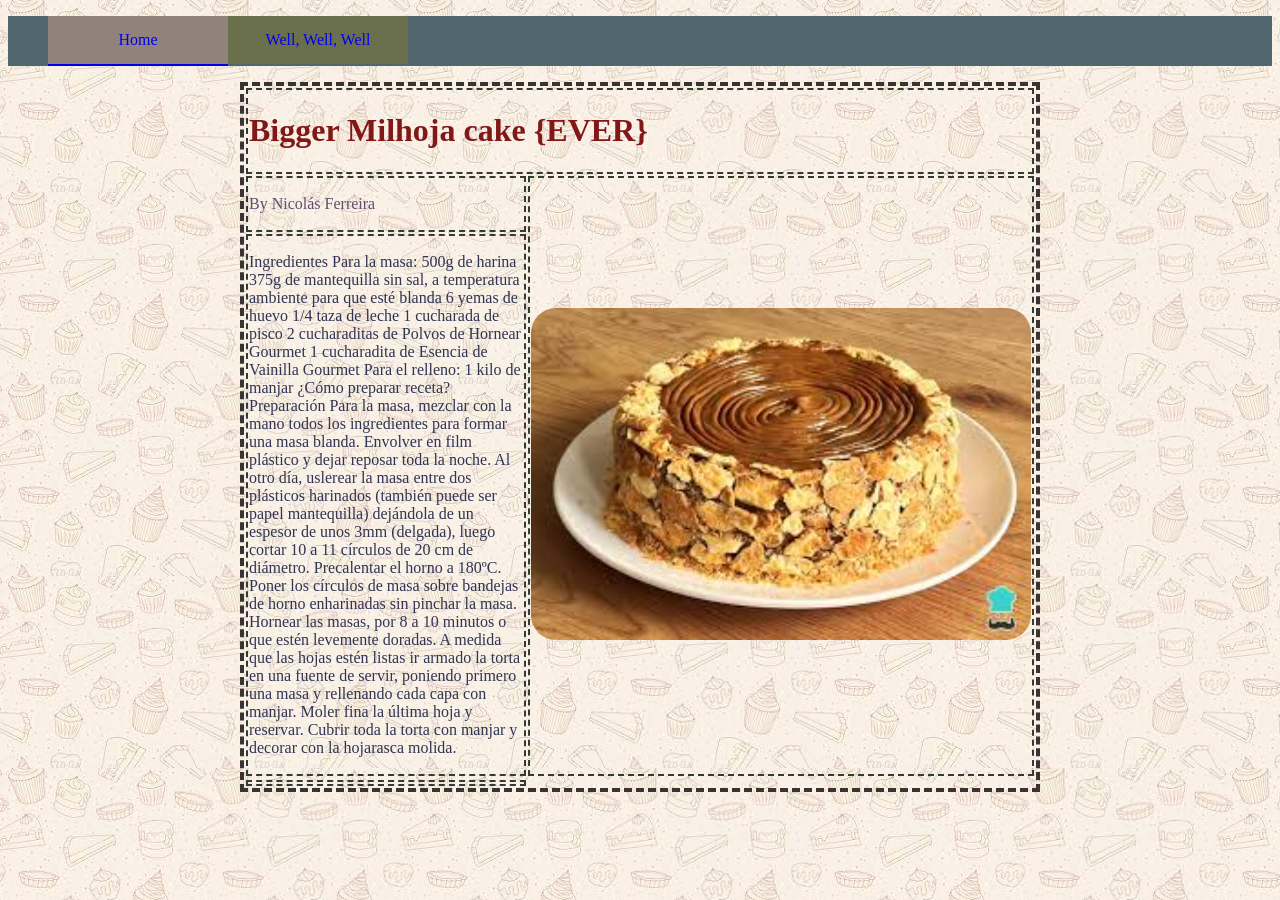
<file: Index.html>
<!DOCTYPE html>
<html>
<head>
	<meta charset="utf-8">
	<meta name="viewport" content="width=device-width, initial-scale=1">
	<title>My first</title>
	<link rel="stylesheet" type="text/css" href="Styles.css">
</head>
<body>
	<ul>
		<li>
			<a class="active" href="Page 1.html">Home</a>
		</li>
		<li>
			<a href="page2.html">Well, Well, Well</a>
		</li>
	</ul>

	
	
	
	<table border="1" width="800">
		<tr>
			<td colspan="2">
				<h1>Bigger Milhoja cake {EVER}</h1>
				
			</td>
		</tr>
		<tr>
			<td>
				<p class="VioletParagraph">By Nicolás Ferreira</p>
			</td>
			<td rowspan="2">
				<img src="Torta Milhoja.jpg" width="500">

		</tr>
		<tr>
			<td>
				<p>Ingredientes



Para la masa:

500g de harina
375g de mantequilla sin sal, a temperatura ambiente para que esté blanda
6 yemas de huevo
1/4 taza de leche
1 cucharada de pisco
2 cucharaditas de Polvos de Hornear Gourmet
1 cucharadita de Esencia de Vainilla Gourmet
Para el relleno:

1 kilo de manjar
¿Cómo preparar receta?
Preparación



Para la masa, mezclar con la mano todos los ingredientes para formar una masa blanda. Envolver en film plástico y dejar reposar toda la noche.
Al otro día, uslerear la masa entre dos plásticos harinados (también puede ser papel mantequilla) dejándola de un espesor de unos 3mm (delgada), luego cortar 10 a 11 círculos de 20 cm de diámetro.
Precalentar el horno a 180ºC. Poner los círculos de masa sobre bandejas de horno enharinadas sin pinchar la masa. Hornear las masas, por 8 a 10 minutos o que estén levemente doradas.
A medida que las hojas estén listas ir armado la torta en una fuente de servir, poniendo primero una masa y rellenando cada capa con manjar.
Moler fina la última hoja y reservar. Cubrir toda la torta con manjar y decorar con la hojarasca molida.</p>
			</td>
		<tr>
		</tr>
			<td>			
	</table>
</body>
</html>
</file>
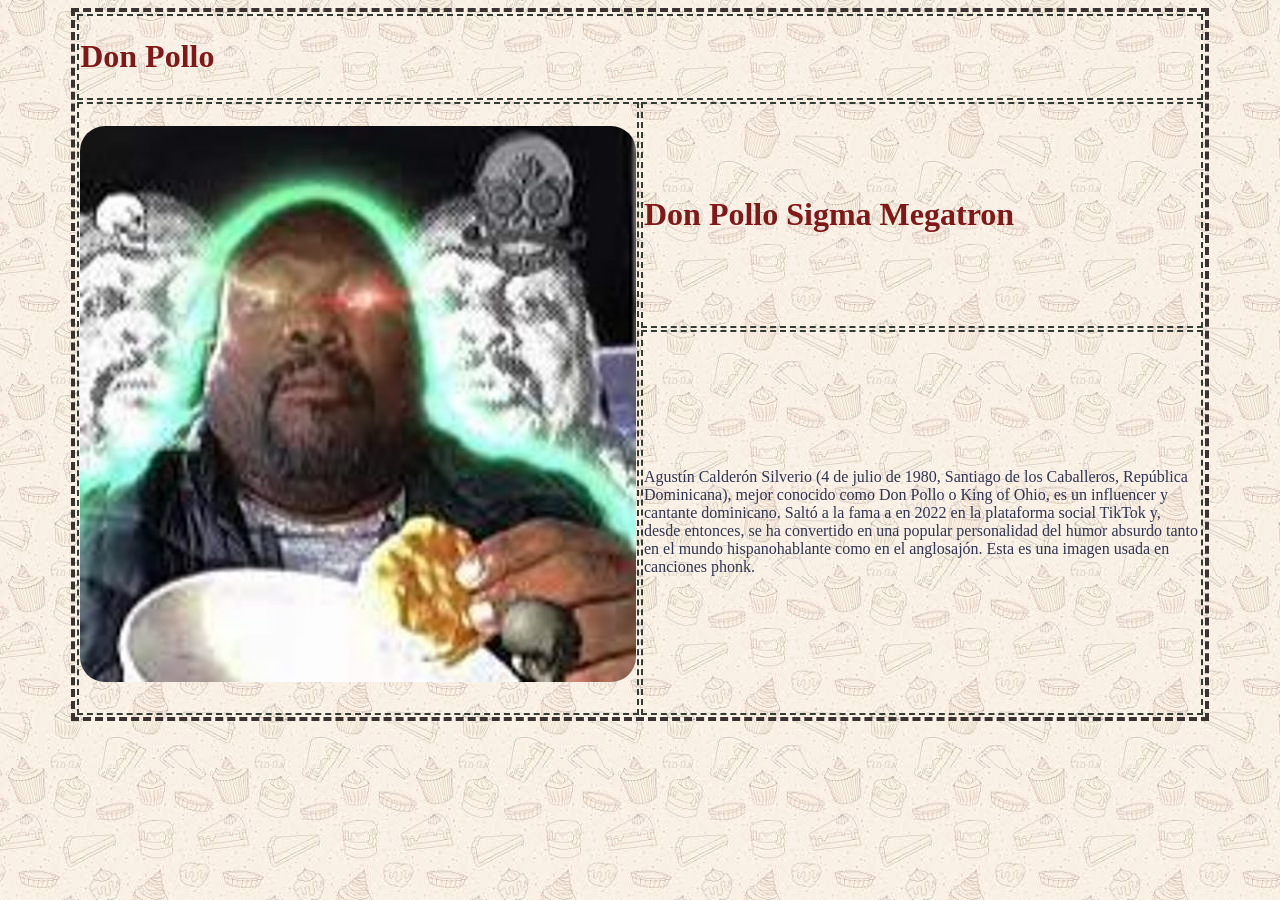
<file: page3.html>
<!DOCTYPE html>
<html>
<head>
	<meta charset="utf-8">
	<meta name="viewport" content="width=device-width, initial-scale=1">
	<title></title>
	<link rel="stylesheet" type="text/css" href="Styles.css">
</head>
<body>
	<table width="90%" align="center" border="1">
		<tr>
			<td colspan="2">
				<h1>Don Pollo</h1>
			</td>
		</tr>
		<tr>
			<td rowspan="2" width="50%">
				<h1><img src="Don Pollo Phonk.jpg" width="100%"></h1>
			</td>
			<td>
				<h1>Don Pollo Sigma Megatron</h1>
			</td>
		</tr>
		<tr>
			<td>
				<p>Agustín Calderón Silverio (4 de julio de 1980, Santiago de los Caballeros, República Dominicana), mejor conocido como Don Pollo o King of Ohio, es un influencer y cantante dominicano. Saltó a la fama a en 2022 en la plataforma social TikTok y, desde entonces, se ha convertido en una popular personalidad del humor absurdo tanto en el mundo hispanohablante como en el anglosajón. Esta es una imagen usada  en canciones phonk.</p>
			</td>
		</tr>
	</table>
</body>
</html>
</file>
<file: Styles.css>
h1{
	color: #821717;
}

body{
	background-color: #739186;
}

p{
	color: #313452;
}

.VioletParagraph{
	color: #634c70;
}

table, td{
	border-style: dashed;
}

table{
	border-width: 4px;
	border-color:#3b3232;
	margin-left: auto;
	margin-right: auto;  
}

td{
	border-width: 2px;
	border-color:#323B34;
}
body{
	background-image: url("Background cake.jpg");
	background-size: x%;
	background-repeat: x;
}

img{
	border-radius: 25px;
}

img:hover{
	opacity: 0.75
}

ul{
	list-style-type: none;
	background-color:#526670;
	overflow: hidden;
}

li a{
	float: left;
	display: block;
	width: 150px;
	background-color: #6B704C;
	text-align: center;
	padding: 15px 15px;
	text-decoration: none;
}
li a:hover{
	background-color: #C69289;
}
.active{
	border-bottom: 2px solid; background-color: #91837C;
}
</file>
